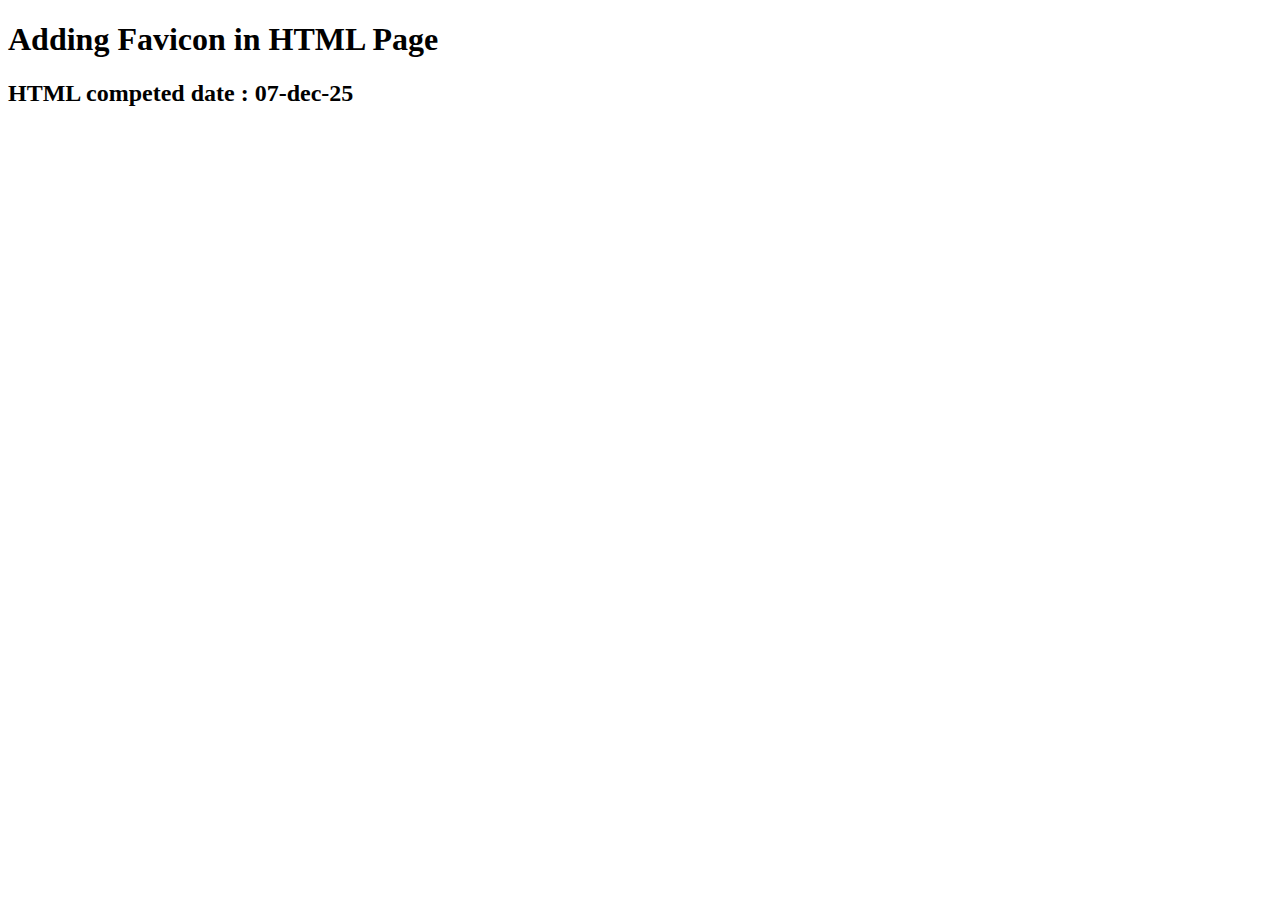
<file: favicon.html>
<!DOCTYPE html>
<html lang="en">
<head>
    <meta charset="UTF-8">
    <meta name="viewport" content="width=device-width, initial-scale=1.0">
    <title>Favicon in HTML</title>
    <link rel="icon" type="image/x-icon" href="images/favicon.ico">
</head>
<body>
    <h1>Adding Favicon in HTML Page</h1>
    <h2>HTML competed date : 07-dec-25</h2>
</body>
</html>
</file>
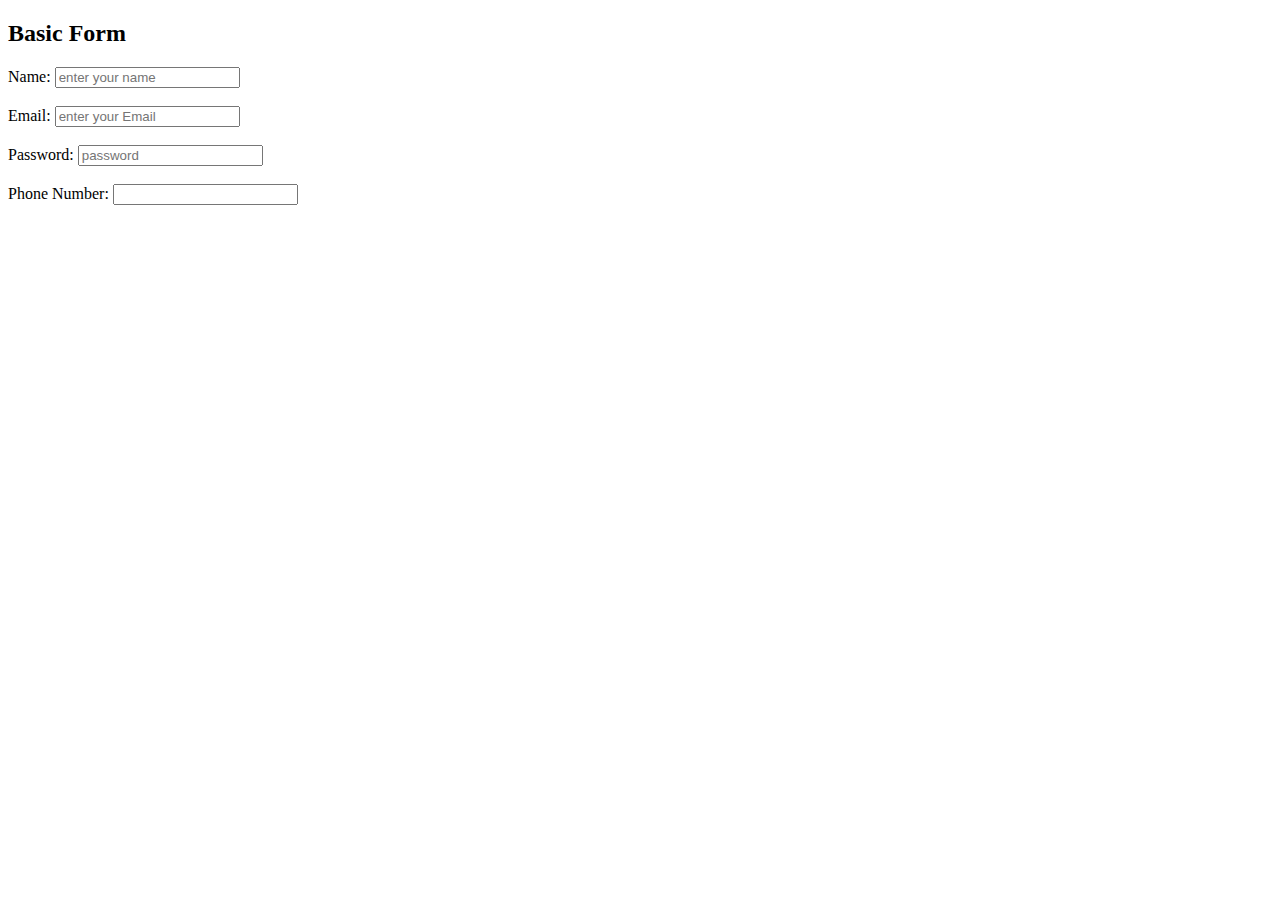
<file: forms.html>
<!DOCTYPE html>
<html lang="en">
<head>
    <meta charset="UTF-8">
    <meta name="viewport" content="width=device-width, initial-scale=1.0">
    <title>Forms in HTML</title>
</head>
<body>
    <div class="heading">
        <h2>Basic Form</h2>
    </div>
    <form action="">
        <label for="name">Name:
            <input type="text" placeholder="enter your name" required id="name" name="name">
        </label>
        <br><br>
        <label for="Email">Email:
            <input type="email" placeholder="enter your Email" required id="Email" name="Email" >
        </label>
        <br><br>
        <label for="password">Password:
            <input type="password" name="password" id="password" placeholder="password" required>
        </label>
        <br><br>
        <label for="phoneNumber">Phone Number:
            <input type="number" name="number" id="number" required>
        </label>
    </form>
</body>
</html>
</file>
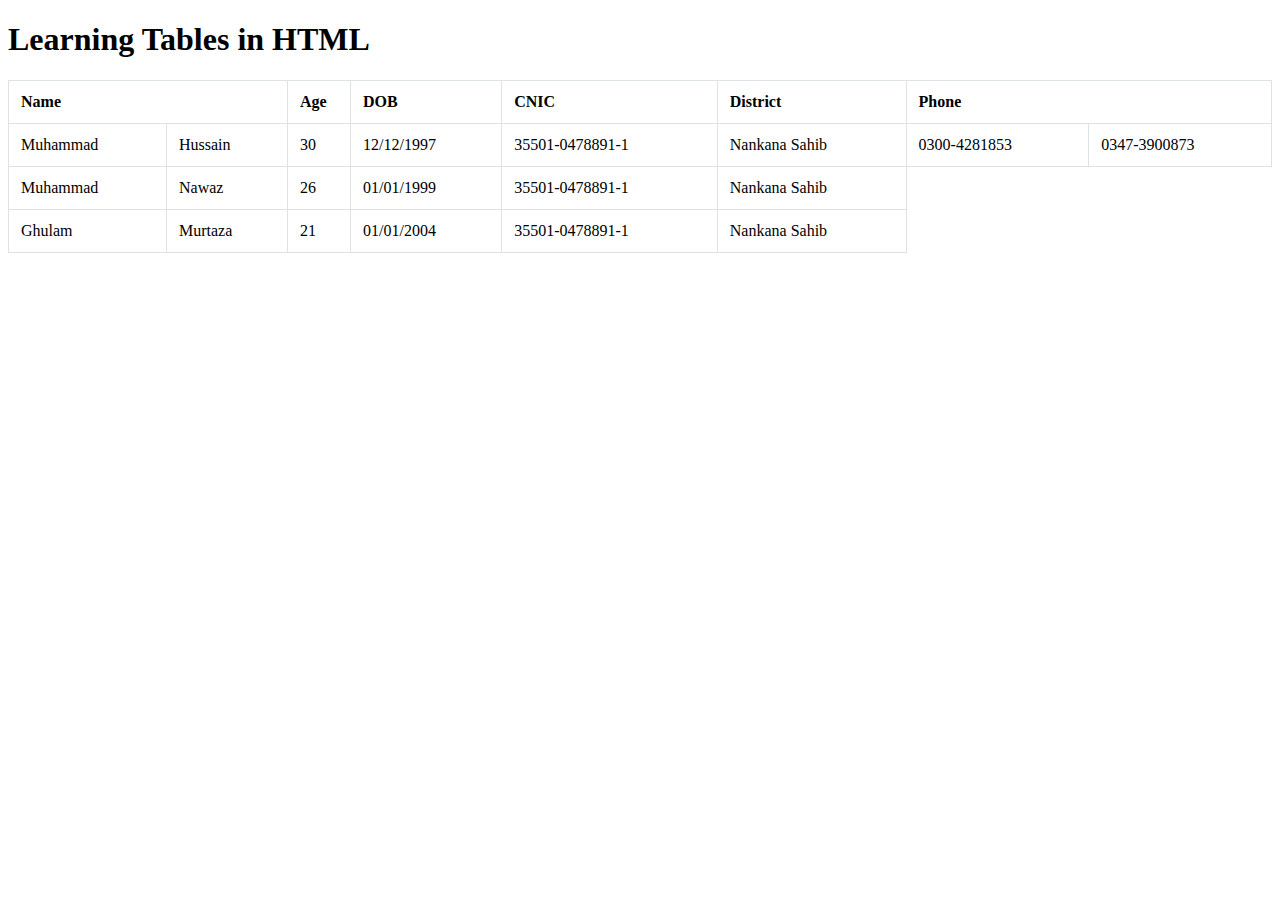
<file: tables.html>
<!DOCTYPE html>
<html lang="en">
<head>
    <meta charset="UTF-8">
    <meta name="viewport" content="width=device-width, initial-scale=1.0">
    <title>Tables In HTML</title>
    <link rel="stylesheet" href="table.css">
</head>
<body>
    <h1>Learning Tables in HTML</h1>
    <table>
        <tr>
            <th colspan="2">Name</th>
            <th style="width: 5%;">Age</th>
            <th>DOB</th>
            <th>CNIC</th>
            <th>District</th>
            <th colspan="2">Phone</th>
        </tr>
        <tr>
            <td>Muhammad</td>
            <td>Hussain</td>
            <td>30</td>
            <td>12/12/1997</td>
            <td>35501-0478891-1</td>
            <td>Nankana Sahib</td>
            <td>0300-4281853</td>
            <td>0347-3900873</td>
        <tr>
            <td>Muhammad</td>
            <td>Nawaz</td>
            <td>26</td>
            <td>01/01/1999</td>
            <td>35501-0478891-1</td>
            <td>Nankana Sahib</td>
        </tr>
              <td>Ghulam</td>
              <td>Murtaza</td>
            <td>21</td>
            <td>01/01/2004</td>
            <td>35501-0478891-1</td>
            <td>Nankana Sahib</td>
        </tr>
    </table>
</body>
</html>
</file>
<file: table.css>
table{
    width: 100%;
    border-collapse: collapse;
    margin-bottom: 1rem;
    /* border-spacing: 70px; */
}
th, td{
    border: 1px solid #dee2e6;
    padding: 0.75rem;
    text-align: left;
    border-radius: 10px;
}
</file>
